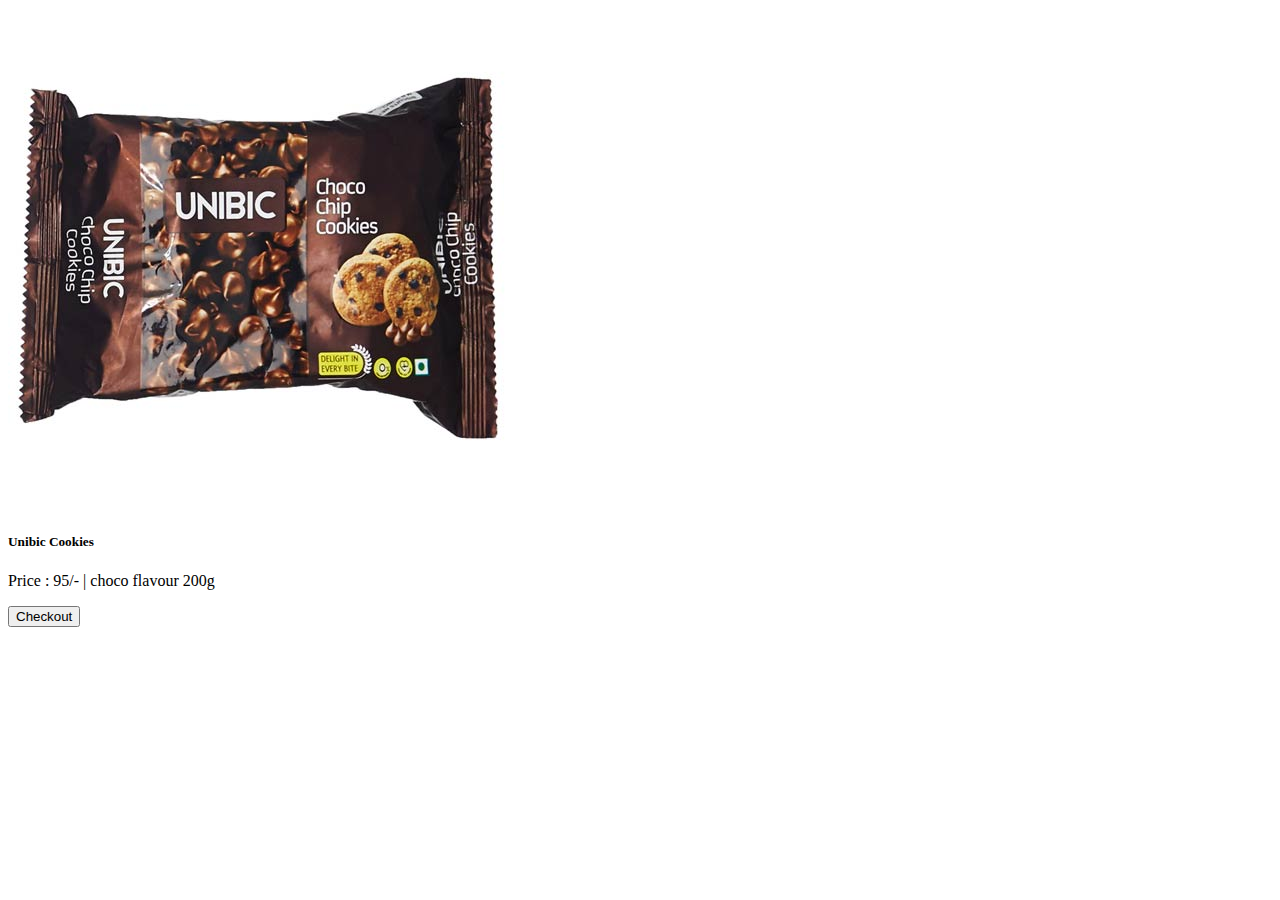
<file: checkout/public/index.html>
<!doctype html>
<html>
	<head>
		<title>Checkout stripe</title>
		<link href="https://cdn.jsdelivr.net/npm/bootstrap@5.0.2/dist/css/bootstrap.min.css" rel="stylesheet" integrity="sha384-EVSTQN3/azprG1Anm3QDgpJLIm9Nao0Yz1ztcQTwFspd3yD65VohhpuuCOmLASjC" crossorigin="anonymous">
		<script src="https://polyfill.io/v3/polyfill.min.js?version=3.52.1&features=fetch"></script>
	</head>
	<body>
		<div class="container">
			<div class="main">
				<div class="card" style="width: 18rem;">
					<img src="./unibic-chocochip.jpg" class="card-img-top" alt="...">
				  <div class="card-body">
				    <h5 class="card-title">Unibic Cookies</h5>
				    <p class="card-text">Price : 95/- | choco flavour 200g </p>
				    <form action="/checkout-session" method="post">
				    	<button type="submit" class="btn btn-primary">Checkout</button>
				    </form>
				  </div>
				</div>
			</div>
		</div>
	</body>
</html>
</file>
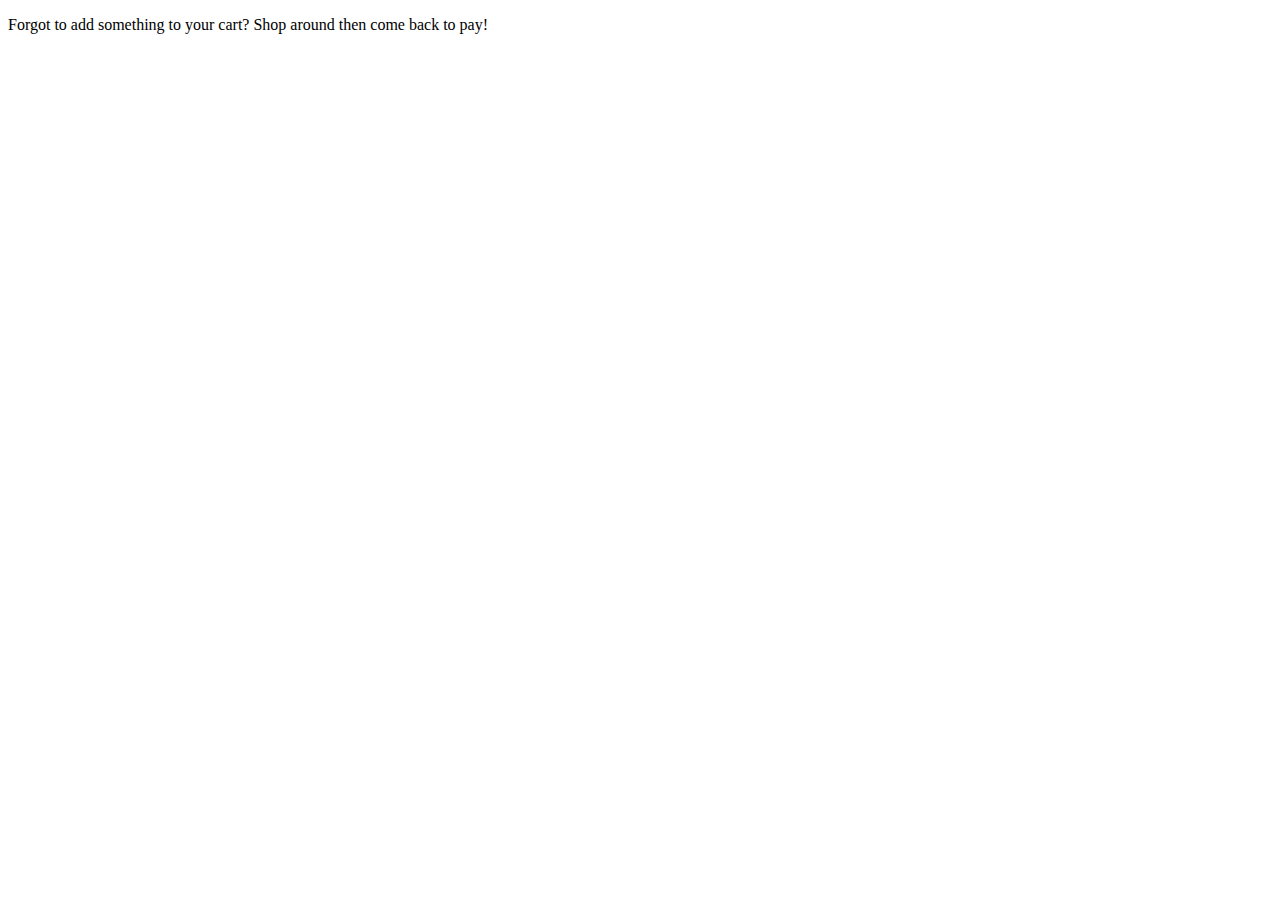
<file: checkout/public/cancel.html>
<!DOCTYPE html>
<html>
<head>
  <title>Checkout canceled</title>
  <link rel="stylesheet" href="style.css">
</head>
<body>
  <section>
    <p>Forgot to add something to your cart? Shop around then come back to pay!</p>
  </section>
</body>
</html>
</file>
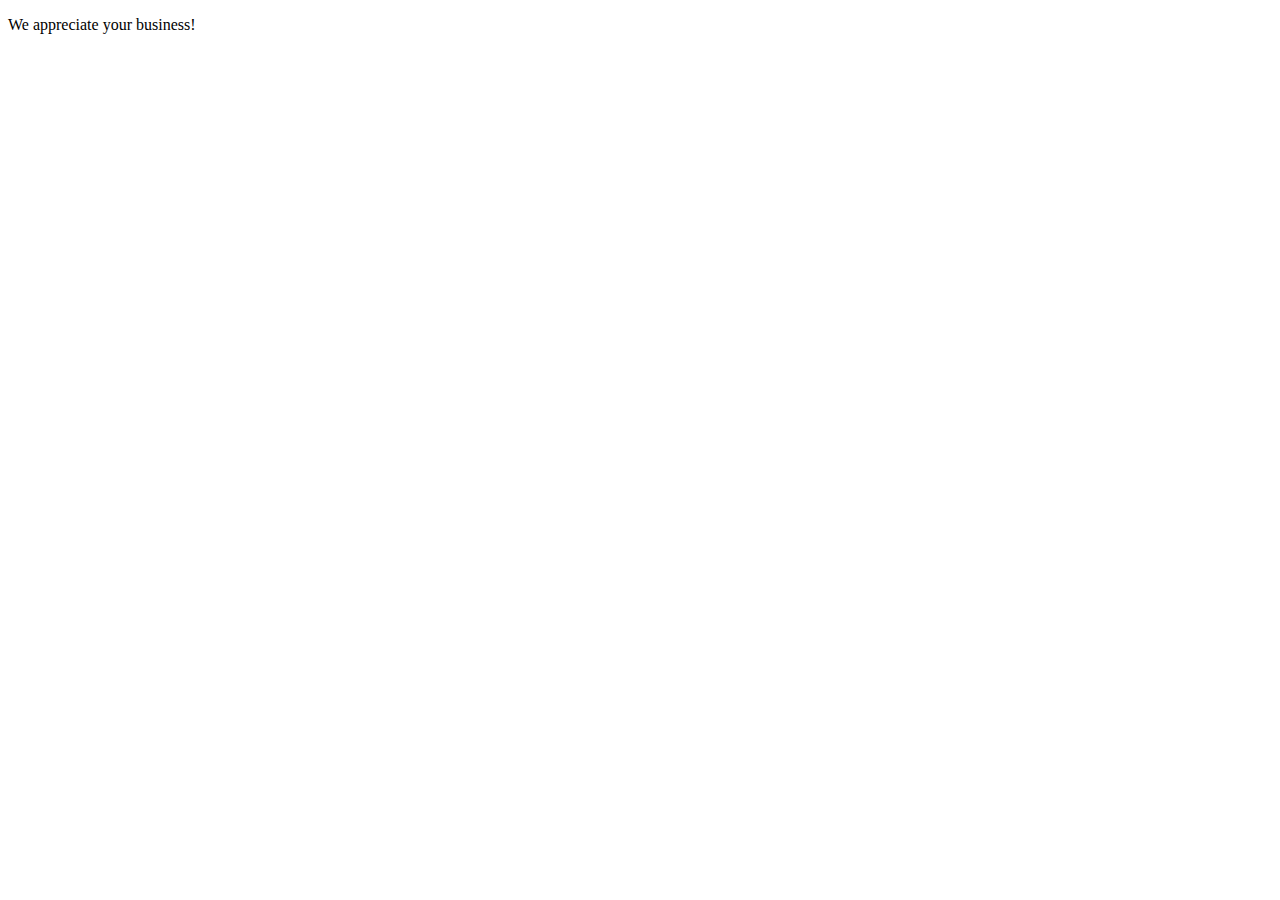
<file: checkout/public/success.html>
<!DOCTYPE html>
<html>
<head>
  <title>Thanks for your order!</title>
  <link rel="stylesheet" href="style.css">
</head>
<body>
  <section>
    <p>
      We appreciate your business!
    </p>
  </section>
</body>
</html>
</file>
<file: checkout/public/style.css>
.main{
	margin:3rem;
	align-items: center;
}
</file>
